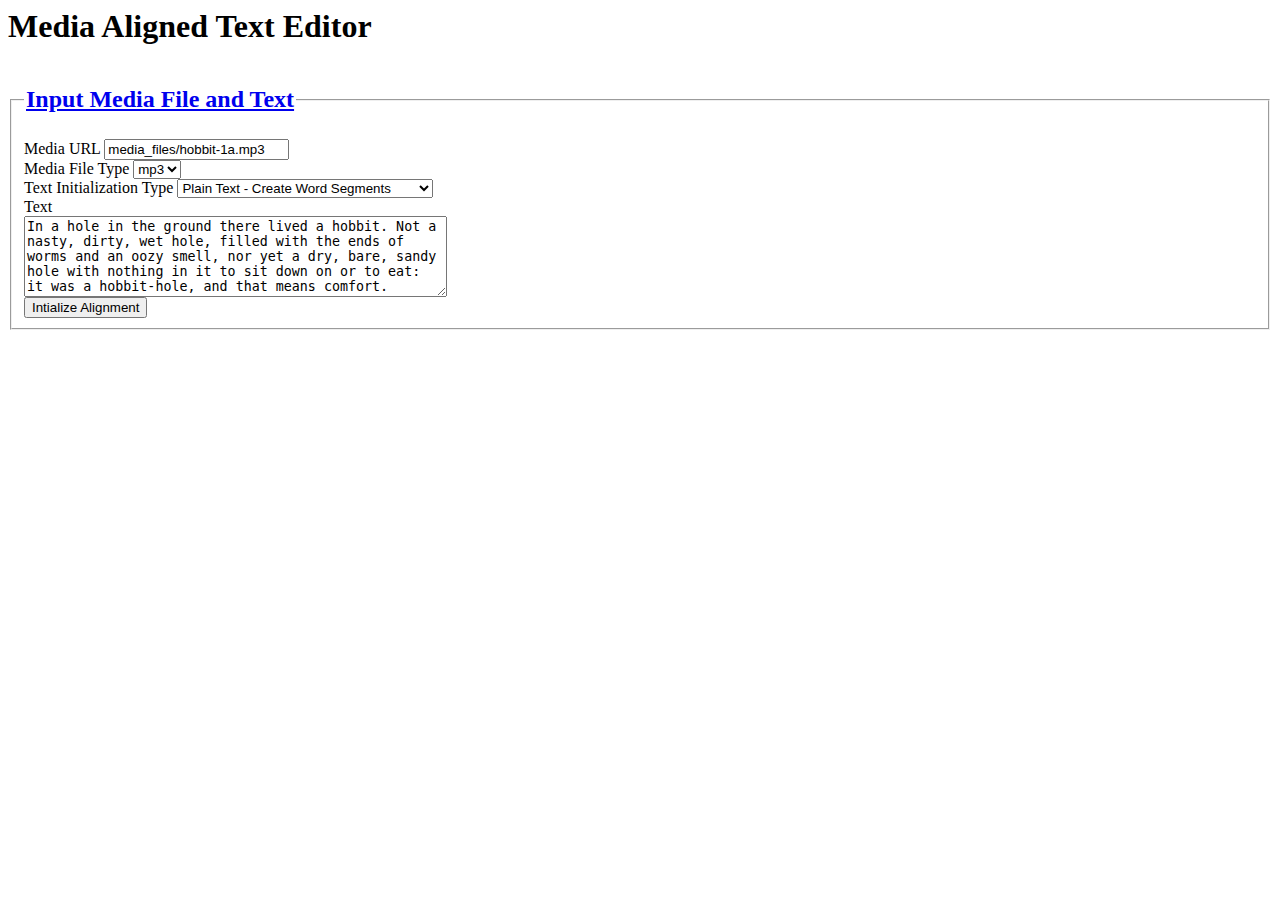
<file: demo/editor.html>
<html>
<head>
    <link type="text/css" href="css/skin/jplayer.blue.monday.css" rel="stylesheet" />
    <link type="text/css" href="css/mediaAlignedText.css" rel="stylesheet" />
    <link type="text/css" href="css/jquery-ui-1.8.17.custom.css" rel="stylesheet" />
    <script  type="text/javascript" src="js/jquery.min.js"></script>
    <script type="text/javascript" src="js/jquery.jplayer.min.js"></script>
    <script type="text/javascript" src="js/jquery.scrollTo-min.js"></script>
    <script type="text/javascript" src="js/jquery-ui-1.8.17.custom.min.js"></script>
    <script  type="text/javascript" src="js/jquery.mediaAlignedText.js"></script>
    <script  type="text/javascript" src="js/jquery.mediaAlignedTextEditor.js"></script>
</head>
<body>


<h1>Media Aligned Text Editor</h1>


<fieldset id="mat_init_alignment">
    <legend><h2><a href="#" onclick="$('#mat_init').toggle(200); return false;">Input Media File and Text</a></h2></legend>
    <div id="mat_init">
        <div>
            <label for="mat_media_url">Media URL</label>
            <input type="text" id="mat_media_url" value ="media_files/hobbit-1a.mp3"/>
        </div>
        <div>
            <label for="mat_media_file_type">Media File Type</label>
            <select id="mat_media_file_type">
                <option value="mp3">mp3</option>
            </select>
        </div>
        <div>
            <label for="mat_init_type">Text Initialization Type</label>
            <select id="mat_init_type">
                <option value="WORD">Plain Text - Create Word Segments</option>
                <option value="LINE">Plain Text - Create Line Segments</option>
                <option value="SENTENCE">Plain Text - Create Sentence Segments</option>
                <option value="STANZA">Plain Text - Create Stanza Segments</option>
                <option value="TAGGED">Text Already Segmented and Tagged</option>
            </select>
        </div>
        <div>
            <label for="mat_text_input">Text</label><br />
            <textarea id="mat_text_input" rows="5" cols="50">In a hole in the ground there lived a hobbit. Not a nasty, dirty, wet hole, filled with the ends of worms and an oozy smell, nor yet a dry, bare, sandy hole with nothing in it to sit down on or to eat: it was a hobbit-hole, and that means comfort.

It had a perfectly round door like a porthole, painted green, with a shiny yellow brass knob in the exact middle. The door opened on to a tube-shaped hall like a tunnel: a very comfortable tunnel without smoke, with paneled walls, and floors tiled and carpeted, provided with polished chairs, and lots and lots of pegs for hats and coats - the hobbit was fond of visitors.</textarea>
        </div>
        <button onclick="
            $('#mat_init_alignment').hide('200');
            $('#mat_editor').show('200')
            $('#jquery_jplayer_1').mediaAlignedTextEditor({
                'url': $('#mat_media_url').val(),
                'file_type': $('#mat_media_file_type').val(),
                'text_init_type': $('#mat_init_type').val(),
                'text': $('#mat_text_input').val()});;">Intialize Alignment</button>
    </div>
</fieldset>


<div id="jquery_jplayer_1"></div>
<div id="mat_jplayer_controls"></div>
<div id="mat_editor"></div>

</body>

</html>
</file>
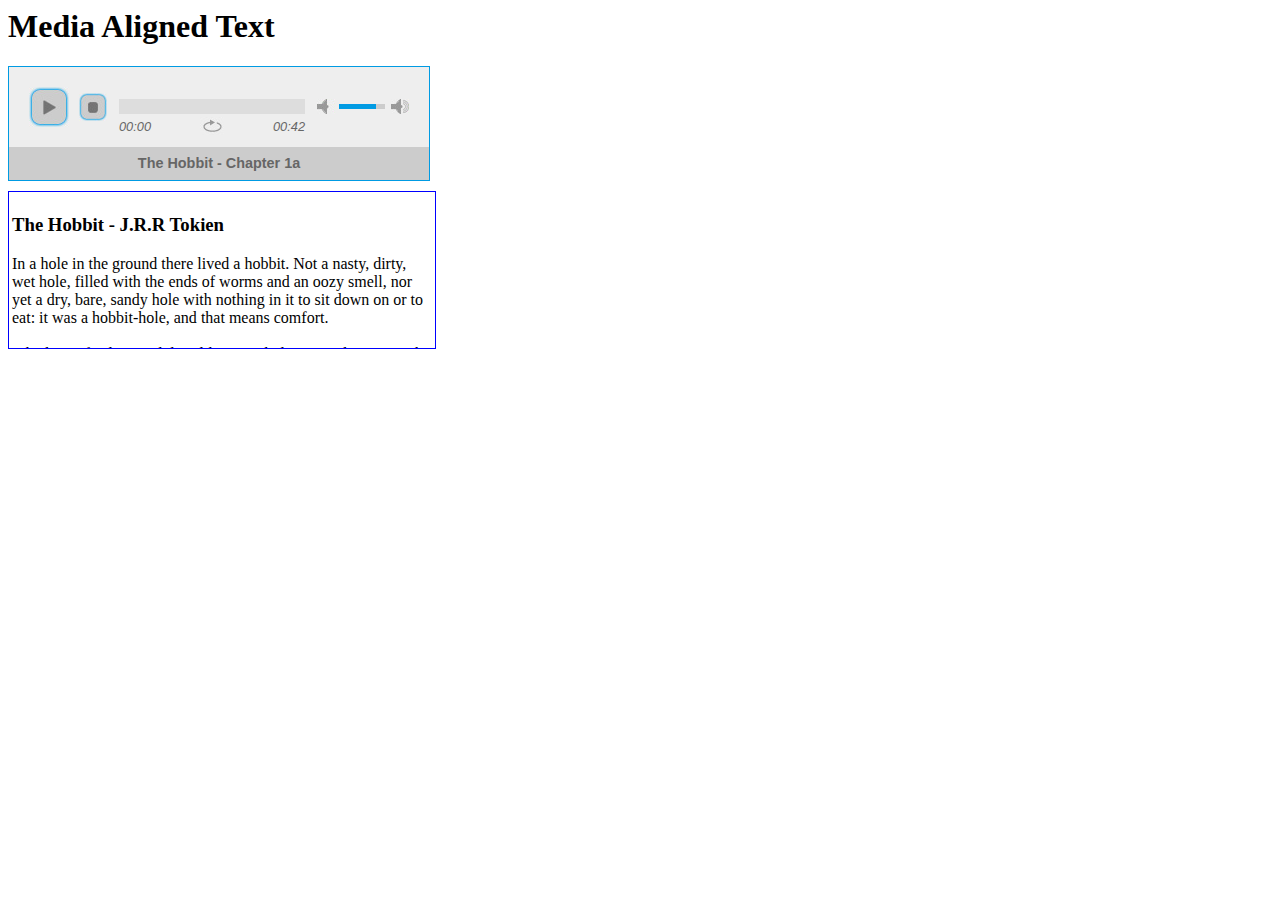
<file: demo/player.html>
<html>
<head>
    <link type="text/css" href="css/skin/jplayer.blue.monday.css" rel="stylesheet" />
    <link type="text/css" href="css/mediaAlignedText.css" rel="stylesheet" />
    <script  type="text/javascript" src="js/jquery.min.js"></script>
    <script type="text/javascript" src="js/jquery.jplayer.min.js"></script>
    <script type="text/javascript" src="js/jquery.scrollTo-min.js"></script>
    <script  type="text/javascript" src="js/jquery.mediaAlignedText.js"></script>
    <script type="text/javascript">
        var media_files = [{
                    "title":"The Hobbit - Chapter 1a",
                    "media_type":"AUDIO",
                    "media": {
                        mp3: "media_files/hobbit-1a.mp3",
                        wav: "media_files/hobbit-1a.wav"
                    }
                }];
        $(document).ready(function(){
           $('#jquery_jplayer_1').mediaAlignedText({'media_files': media_files});
        });
    </script>
    <style type="text/css">
	   body{
	    behavior:url("css/hover.htc");
	   }
	</style>
    
</head>
<body>

<h1>Media Aligned Text</h1>

<div id="jquery_jplayer_1"></div>
<div id="mat_jplayer_controls"></div>
<div id="mat_text_viewer">
<h3>The Hobbit - J.R.R Tokien</h3><span data-time_start="0">In</span>
 <span data-time_start="1160">a</span>
 <span data-time_start="1460">hole</span>
 <span data-time_start="1720">in</span>
 <span data-time_start="1920">the</span>
 <span data-time_start="2190">ground</span>
 <span data-time_start="2790">there</span>
 <span data-time_start="3020">lived</span>
 <span data-time_start="3300">a</span>
 <span data-time_start="3530">hobbit</span>.
  <span data-time_start="4550">Not</span>
 <span data-time_start="4780">a</span>
 <span data-time_start="4830">nasty</span>,
 <span data-time_start="5290">dirty</span>,
  <span data-time_start="5530">wet</span>
 <span data-time_start="6040">hole</span>,
 <span data-time_start="6780">filled</span>
 <span data-time_start="7010">with</span>
 <span data-time_start="7190">the</span>
 <span data-time_start="7390">ends</span>
 <span data-time_start="7600">of</span>
 <span data-time_start="7800">worms</span>
 <span data-time_start="8270">and</span>
 <span data-time_start="8540">an</span>
 <span data-time_start="8780">oozy</span>
 <span data-time_start="9010">smell</span>,
 <span data-time_start="10030">nor</span>
 <span data-time_start="10260">yet</span>
 <span data-time_start="10540">a</span>
 <span data-time_start="10770">dry</span>,
 <span data-time_start="11050">bare</span>,
 <span data-time_start="11520">sandy</span>
 <span data-time_start="11800">hole</span>
 <span data-time_start="12260">with</span>
 <span data-time_start="12540">nothing</span>
 <span data-time_start="12770">in</span>
 <span data-time_start="12820">it</span>
 <span data-time_start="13050">to</span>
 <span data-time_start="13280">sit</span>
 <span data-time_start="13510">down</span>
 <span data-time_start="13790">on</span>
 <span data-time_start="14020">or</span>
 <span data-time_start="14070">to</span>
 <span data-time_start="14300">eat</span>:
 <span data-time_start="15050">it</span>
 <span data-time_start="15280">was</span>
 <span data-time_start="15510">a</span>
 <span data-time_start="15560">hobbit-hole</span>,
 <span data-time_start="16530">and</span>
 <span data-time_start="16580">that</span>
 <span data-time_start="16810">means</span>
 <span data-time_start="17090">comfort</span>.
<br />
<br />
<span data-time_start="18580">It</span>
 <span data-time_start="18810">had</span>
 <span data-time_start="18980">a</span>
 <span data-time_start="19140">perfectly</span>
 <span data-time_start="19320">round</span>
 <span data-time_start="19600">door</span>
 <span data-time_start="19830">like</span>
 <span data-time_start="20060">a</span>
 <span data-time_start="20340">porthole</span>,
 <span data-time_start="21080">painted</span>
 <span data-time_start="21320">green</span>,
 <span data-time_start="22190">with</span>
 <span data-time_start="22400">a</span>
 <span data-time_start="22620">shiny</span>
 <span data-time_start="22850">yellow</span>
 <span data-time_start="23130">brass</span>
 <span data-time_start="23360">knob</span>
 <span data-time_start="23870">in</span>
 <span data-time_start="24020">the</span>
 <span data-time_start="24290">exact</span>
 <span data-time_start="24610">middle</span>.
 <span data-time_start="25690">The</span>
 <span data-time_start="25920">door</span>
 <span data-time_start="26380">opened</span>
 <span data-time_start="26610">on</span>
 <span data-time_start="26840">to</span>
 <span data-time_start="27010">a</span>
 <span data-time_start="27170">tube-shaped</span>
 <span data-time_start="27630">hall</span>
 <span data-time_start="27930">like</span>
 <span data-time_start="28150">a</span>
 <span data-time_start="28370">tunnel</span>:
 <span data-time_start="29180">a</span>
 <span data-time_start="29400">very</span>
 <span data-time_start="29630">comfortable</span>
 <span data-time_start="29860">tunnel</span>
 <span data-time_start="30600">without</span>
 <span data-time_start="30880">smoke</span>,
 <span data-time_start="31860">with</span>
 <span data-time_start="32090">panelled</span>
 <span data-time_start="32600">walls</span>,
 <span data-time_start="32930">and</span>
 <span data-time_start="33160">floors</span>
 <span data-time_start="33620">tiled</span>
 <span data-time_start="34130">and</span>
 <span data-time_start="34370">carpeted</span>,
 <span data-time_start="35340">provided</span>
 <span data-time_start="35620">with</span>
 <span data-time_start="35850">polished</span>
 <span data-time_start="36360">chairs</span>,
 <span data-time_start="36920">and</span>
 <span data-time_start="37150">lots</span>
 <span data-time_start="37660">and</span>
 <span data-time_start="37890">lots</span>
 <span data-time_start="38170">of</span>
 <span data-time_start="38410">pegs</span>
 <span data-time_start="38640">for</span>
 <span data-time_start="38920">hats</span>
 <span data-time_start="39150">and</span>
 <span data-time_start="39660">coats</span> - 
 <span data-time_start="40400">the</span>
 <span data-time_start="40680">hobbit</span>
 <span data-time_start="41150">was</span>
 <span data-time_start="41320">fond</span>
 <span data-time_start="41470">of</span>
 <span data-time_start="41660">visitors</span>. 
</div>



</body>

</html>
</file>
<file: demo/css/mediaAlignedText.css>
@CHARSET "ISO-8859-1";

/* Specific Div Styling ********************************************/


#mat_text_viewer {
    margin-top: 10px;
    height: 150px;
    width: 420px;
    border:1px solid blue;
    overflow: auto;
    padding: 3px;
}

#mat_time_slider {
    position: absolute;
    width: 500px;
}

#mat_timeline {
    position: relative;
    height: 60px;
}

#mat_time_editor {
    width: 500px;
    height: 80px;
    padding-top: 5px;
    border: 1px solid black;
}

/* General Class Styling ********************************************/

.mat_text_title {
    font-weight: bold;
}


.mat_highlighted_text_segment{
    background-color: rgba(200,200,200,0.5);
    margin-top: 3px;
    border-bottom: 1px solid black;
}

.mat_time_segment {
	position: absolute;
	height: 36px;
	border-top: 3px solid transparent;
	border-right: 1px solid black;
	border-left: 1px solid black;
	overflow: hidden;
}

.mat_highlighted_time_segment {
    border-top: 3px solid black;
}

.mat_toggle_bg_color_0 {
	background-color: rgb(198, 230 ,247);
}
.mat_toggle_bg_color_1 {
    background-color: rgb(240, 236,180);
}
.mat_toggle_bg_color_2 {
    background-color: rgb(181, 247, 229);
}
.mat_toggle_bg_color_3 {
    background-color: rgb(255, 212, 179);
}
</file>
<file: demo/css/skin/jplayer.blue.monday.css>
/*
 * Skin for jPlayer Plugin (jQuery JavaScript Library)
 * http://www.happyworm.com/jquery/jplayer
 *
 * Skin Name: Blue Monday
 *
 * Copyright (c) 2010-2011 Happyworm Ltd
 * Dual licensed under the MIT and GPL licenses.
 *  - http://www.opensource.org/licenses/mit-license.php
 *  - http://www.gnu.org/copyleft/gpl.html
 *
 * Author: Silvia Benvenuti
 * Skin Version: 4.0 (jPlayer 2.1.0)
 * Date: 1st September 2011
 */

div.jp-audio,
div.jp-video {

	/* Edit the font-size to counteract inherited font sizing.
	 * Eg. 1.25em = 1 / 0.8em
	 */

	font-size:1.25em; /* 1.25em for testing in site pages */ /* No parent CSS that can effect the size in the demos ZIP */

	font-family:Verdana, Arial, sans-serif;
	line-height:1.6;
	color: #666;
	border:1px solid #009be3;
	background-color:#eee;
	position:relative;
}
div.jp-audio {
	width:420px;
}
div.jp-video-270p {
	width:480px;
}
div.jp-video-360p {
	width:640px;
}
div.jp-video-full {
	/* Rules for IE6 (full-screen) */
	width:480px;
	height:270px;
	/* Rules for IE7 (full-screen) - Otherwise the relative container causes other page items that are not position:static (default) to appear over the video/gui. */
	position:static !important; position:relative
}

div.jp-video-full div.jp-jplayer {
	top: 0;
	left: 0;
	position: fixed !important; position: relative; /* Rules for IE6 (full-screen) */
	overflow: hidden;
	z-index:1000;
}

div.jp-video-full div.jp-gui {
	position: fixed !important; position: static; /* Rules for IE6 (full-screen) */
	top: 0;
	left: 0;
	width:100%;
	height:100%;
	z-index:1000;
}

div.jp-video-full div.jp-interface {
	position: absolute !important; position: relative; /* Rules for IE6 (full-screen) */
	bottom: 0;
	left: 0;
	z-index:1000;
}

div.jp-interface {
	position: relative;
	background-color:#eee;
	width:100%;
}

div.jp-audio div.jp-type-single div.jp-interface {
	height:80px;
}
div.jp-audio div.jp-type-playlist div.jp-interface {
	height:80px;
}

div.jp-video div.jp-interface {
	border-top:1px solid #009be3;
}

/* @group CONTROLS */

div.jp-controls-holder {
	clear: both;
	width:440px;
	margin:0 auto;
	position: relative;
	overflow:hidden;
	top:-8px; /* This negative value depends on the size of the text in jp-currentTime and jp-duration */
}

div.jp-interface ul.jp-controls {
	list-style-type:none;
	margin:0;
	padding: 0;
	overflow:hidden;
}

div.jp-audio ul.jp-controls {
	width: 380px;
	padding:20px 20px 0 20px;
}

div.jp-video div.jp-type-single ul.jp-controls {
	width: 78px;
	margin-left: 200px;
}

div.jp-video div.jp-type-playlist ul.jp-controls {
	width: 134px;
	margin-left: 172px;
}
div.jp-video ul.jp-controls,
div.jp-interface ul.jp-controls li {
	display:inline;
	float: left;
}

div.jp-interface ul.jp-controls a {
	display:block;
	overflow:hidden;
	text-indent:-9999px;
}
a.jp-play,
a.jp-pause {
	width:40px;
	height:40px;
}

a.jp-play {
	background: url("jplayer.blue.monday.jpg") 0 0 no-repeat;
}
a.jp-play:hover {
	background: url("jplayer.blue.monday.jpg") -41px 0 no-repeat;
}
a.jp-pause {
	background: url("jplayer.blue.monday.jpg") 0 -42px no-repeat;
	display: none;
}
a.jp-pause:hover {
	background: url("jplayer.blue.monday.jpg") -41px -42px no-repeat;
}

a.jp-stop, a.jp-previous, a.jp-next {
	width:28px;
	height:28px;
	margin-top:6px;
}

a.jp-stop {
	background: url("jplayer.blue.monday.jpg") 0 -83px no-repeat;
	margin-left:10px;
}

a.jp-stop:hover {
	background: url("jplayer.blue.monday.jpg") -29px -83px no-repeat;
}

a.jp-previous {
	background: url("jplayer.blue.monday.jpg") 0 -112px no-repeat;
}
a.jp-previous:hover {
	background: url("jplayer.blue.monday.jpg") -29px -112px no-repeat;
}

a.jp-next {
	background: url("jplayer.blue.monday.jpg") 0 -141px no-repeat;
}
a.jp-next:hover {
	background: url("jplayer.blue.monday.jpg") -29px -141px no-repeat;
}

/* @end */

/* @group progress bar */

div.jp-progress {
	overflow:hidden;
	background-color: #ddd;
}
div.jp-audio div.jp-progress {
	position: absolute;
	top:32px;
	height:15px;
}
div.jp-audio div.jp-type-single div.jp-progress {
	left:110px;
	width:186px;
}
div.jp-audio div.jp-type-playlist div.jp-progress {
	left:166px;
	width:130px;
}
div.jp-video div.jp-progress {
	top:0px;
	left:0px;
	width:100%;
	height:10px;
}
div.jp-seek-bar {
	background: url("jplayer.blue.monday.jpg") 0 -202px repeat-x;
	width:0px;
	height:100%;
	cursor: pointer;
}
div.jp-play-bar {
	background: url("jplayer.blue.monday.jpg") 0 -218px repeat-x ;
	width:0px;
	height:100%;
}

/* The seeking class is added/removed inside jPlayer */
div.jp-seeking-bg {
	background: url("jplayer.blue.monday.seeking.gif");
}

/* @end */

/* @group volume controls */


a.jp-mute,
a.jp-unmute,
a.jp-volume-max {
	width:18px;
	height:15px;
	margin-top:12px;
}

div.jp-audio div.jp-type-single a.jp-mute,
div.jp-audio div.jp-type-single a.jp-unmute {
	margin-left: 210px;	
}

div.jp-audio div.jp-type-playlist a.jp-mute,
div.jp-audio div.jp-type-playlist a.jp-unmute {
	margin-left: 154px;
}

div.jp-audio a.jp-volume-max {
	margin-left: 56px;	
}

div.jp-video a.jp-mute,
div.jp-video a.jp-unmute,
div.jp-video a.jp-volume-max {
	position: absolute;
	top:12px;
	margin-top:0;
}

div.jp-video a.jp-mute,
div.jp-video a.jp-unmute {
	left: 50px;
}

div.jp-video a.jp-volume-max {
	left: 134px;
}

a.jp-mute {
	background: url("jplayer.blue.monday.jpg") 0 -170px no-repeat;
}
a.jp-mute:hover {
	background: url("jplayer.blue.monday.jpg") -19px -170px no-repeat;
}
a.jp-unmute {
	background: url("jplayer.blue.monday.jpg") -60px -170px no-repeat;
	display: none;
}
a.jp-unmute:hover {
	background: url("jplayer.blue.monday.jpg") -79px -170px no-repeat;
}
a.jp-volume-max {
	background: url("jplayer.blue.monday.jpg") 0 -186px no-repeat;
}
a.jp-volume-max:hover {
	background: url("jplayer.blue.monday.jpg") -19px -186px no-repeat;
}

div.jp-volume-bar {
	position: absolute;
	overflow:hidden;
	background: url("jplayer.blue.monday.jpg") 0 -250px repeat-x;
	width:46px;
	height:5px;
	cursor: pointer;
}
div.jp-audio div.jp-volume-bar {
	top:37px;
	left:330px;
}
div.jp-video div.jp-volume-bar {
	top:17px;
	left:72px;
}
div.jp-volume-bar-value {
	background: url("jplayer.blue.monday.jpg") 0 -256px repeat-x;
	width:0px;
	height:5px;
}

/* @end */

/* @group current time and duration */

div.jp-audio div.jp-time-holder {
	position:absolute;
	top:50px;
}
div.jp-audio div.jp-type-single div.jp-time-holder {
	left:110px;
	width:186px;
}
div.jp-audio div.jp-type-playlist div.jp-time-holder {
	left:166px;
	width:130px;
}

div.jp-current-time,
div.jp-duration {
	width:60px;
	font-size:.64em;
	font-style:oblique;
}
div.jp-current-time {
	float: left;
	display:inline;
}
div.jp-duration {
	float: right;
	display:inline;
	text-align: right;
}

div.jp-video div.jp-current-time {
	margin-left:20px;
}
div.jp-video div.jp-duration {
	margin-right:20px;
}

/* @end */

/* @group playlist */

div.jp-title {
	font-weight:bold;
	text-align:center;
}

div.jp-title,
div.jp-playlist {
	width:100%;
	background-color:#ccc;
	border-top:1px solid #009be3;
}
div.jp-type-single div.jp-title,
div.jp-type-playlist div.jp-title,
div.jp-type-single div.jp-playlist {
	border-top:none;
}
div.jp-title ul,
div.jp-playlist ul {
	list-style-type:none;
	margin:0;
	padding:0 20px;
	font-size:.72em;
}

div.jp-title li {
	padding:5px 0;
	font-weight:bold;
}
div.jp-playlist li {
	padding:5px 0 4px 20px;
	border-bottom:1px solid #eee;
}

div.jp-playlist li div {
	display:inline;
}

/* Note that the first-child (IE6) and last-child (IE6/7/8) selectors do not work on IE */

div.jp-type-playlist div.jp-playlist li:last-child {
	padding:5px 0 5px 20px;
	border-bottom:none;
}
div.jp-type-playlist div.jp-playlist li.jp-playlist-current {
	list-style-type:square;
	list-style-position:inside;
	padding-left:7px;
}
div.jp-type-playlist div.jp-playlist a {
	color: #333;
	text-decoration: none;
}
div.jp-type-playlist div.jp-playlist a:hover {
	color:#0d88c1;
}
div.jp-type-playlist div.jp-playlist a.jp-playlist-current {
	color:#0d88c1;
}

div.jp-type-playlist div.jp-playlist a.jp-playlist-item-remove {
	float:right;
	display:inline;
	text-align:right;
	margin-right:10px;
	font-weight:bold;
	color:#666;
}
div.jp-type-playlist div.jp-playlist a.jp-playlist-item-remove:hover {
	color:#0d88c1;
}
div.jp-type-playlist div.jp-playlist span.jp-free-media {
	float:right;
	display:inline;
	text-align:right;
	margin-right:10px;
}
div.jp-type-playlist div.jp-playlist span.jp-free-media a{
	color:#666;
}
div.jp-type-playlist div.jp-playlist span.jp-free-media a:hover{
	color:#0d88c1;
}
span.jp-artist {
	font-size:.8em;
	color:#666;
}

/* @end */

div.jp-video-play {
	position:absolute;
	top:0;
	left:0;
	width:100%;
	cursor:pointer;
	background-color:rgba(0,0,0,0); /* Makes IE9 work with the active area over the whole video area. IE6/7/8 only have the button as active area. */
}
div.jp-video-270p div.jp-video-play {
	height:270px;
}
div.jp-video-360p div.jp-video-play {
	height:360px;
}
div.jp-video-full div.jp-video-play {
	height:100%;
	z-index:1000;
}
a.jp-video-play-icon {
	position:relative;
	display:block;
	width: 112px;
	height: 100px;

	margin-left:-56px;
	margin-top:-50px;
	left:50%;
	top:50%;

	background: url("jplayer.blue.monday.video.play.png") 0 0 no-repeat;
	text-indent:-9999px;
}
div.jp-video-play:hover a.jp-video-play-icon {
	background: url("jplayer.blue.monday.video.play.png") 0 -100px no-repeat;
}





div.jp-jplayer audio,
div.jp-jplayer {
	width:0px;
	height:0px;
}

div.jp-jplayer {
	background-color: #000000;
}





/* @group TOGGLES */

/* The audio toggles are nested inside jp-time-holder */

ul.jp-toggles {
	list-style-type:none;
	padding:0;
	margin:0 auto;
	overflow:hidden;
}

div.jp-audio .jp-type-single ul.jp-toggles {
	width:25px;
}
div.jp-audio .jp-type-playlist ul.jp-toggles {
	width:55px;
	margin: 0;
	position: absolute;
	left: 325px;
	top: 50px;
}

div.jp-video ul.jp-toggles {
	margin-top:10px;
	width:100px;
}

ul.jp-toggles li {
	display:block;
	float:right;
}

ul.jp-toggles li a {
	display:block;
	width:25px;
	height:18px;
	text-indent:-9999px;
	line-height:100%; /* need this for IE6 */
}

a.jp-full-screen {
	background: url("jplayer.blue.monday.jpg") 0 -310px no-repeat;
	margin-left: 20px;
}

a.jp-full-screen:hover {
	background: url("jplayer.blue.monday.jpg") -30px -310px no-repeat;
}

a.jp-restore-screen {
	background: url("jplayer.blue.monday.jpg") -60px -310px no-repeat;
	margin-left: 20px;
}

a.jp-restore-screen:hover {
	background: url("jplayer.blue.monday.jpg") -90px -310px no-repeat;
}

a.jp-repeat {
	background: url("jplayer.blue.monday.jpg") 0 -290px no-repeat;
}

a.jp-repeat:hover {
	background: url("jplayer.blue.monday.jpg") -30px -290px no-repeat;
}

a.jp-repeat-off {
	background: url("jplayer.blue.monday.jpg") -60px -290px no-repeat;
}

a.jp-repeat-off:hover {
	background: url("jplayer.blue.monday.jpg") -90px -290px no-repeat;
}

a.jp-shuffle {
	background: url("jplayer.blue.monday.jpg") 0 -270px no-repeat;
	margin-left: 5px;
}

a.jp-shuffle:hover {
	background: url("jplayer.blue.monday.jpg") -30px -270px no-repeat;
}

a.jp-shuffle-off {
	background: url("jplayer.blue.monday.jpg") -60px -270px no-repeat;
	margin-left: 5px;
}

a.jp-shuffle-off:hover {
	background: url("jplayer.blue.monday.jpg") -90px -270px no-repeat;
}


/* @end */

/* @group NO SOLUTION error feedback */

.jp-no-solution {
	position:absolute;
	width:390px;
	margin-left:-202px;
	left:50%;
	top: 10px;

	padding:5px;
	font-size:.8em;
	background-color:#eee;
	border:2px solid #009be3;
	color:#000;
	display:none;
}

.jp-no-solution a {
	color:#000;
}

.jp-no-solution span {
	font-size:1em;
	display:block;
	text-align:center;
	font-weight:bold;
}

/* @end */
</file>
